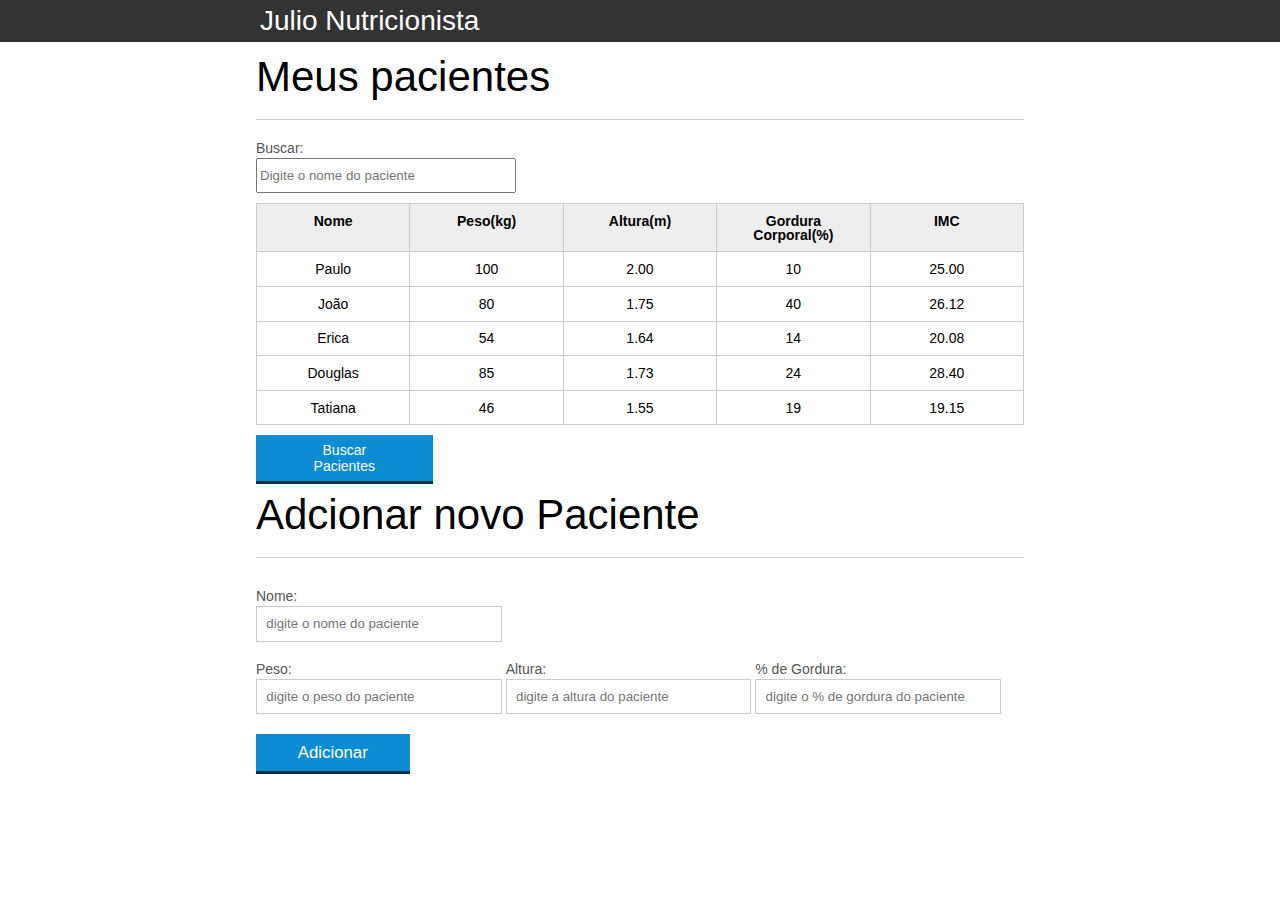
<file: JavaScript/index.html>
<!DOCTYPE html>
<html lang="pt-br">
	<head>
		<meta charset="UTF-8">
		<title>Aparecida Nutrição</title>
		<link rel="icon" href="favicon.ico" type="image/x-icon">
		<link rel="stylesheet" type="text/css" href="css/reset.css">
		<link rel="stylesheet" type="text/css" href="css/index.css">

	</head>
	<body>

		<header>
			<div class="container">
				<h1 class="titulo">Aparecida Nutrição</h1>
			</div>
		</header>
		<main>
			<section class="container">
				<h2>Meus pacientes</h2>

				<label for="filtro">Buscar:</label>
				<input type="text" name="filtro" id="filtro" placeholder="Digite o nome do paciente">
				<table>
					<thead>
						<tr>
							<th>Nome</th>
							<th>Peso(kg)</th>
							<th>Altura(m)</th>
							<th>Gordura Corporal(%)</th>
							<th>IMC</th>
						</tr>
					</thead>
					<tbody id="tabela-pacientes">
						<tr class="paciente" id="primeiroPaciente">
							<td class="info-nome">Paulo</td>
							<td class="info-peso">100</td>
							<td class="info-altura">2.00</td>
							<td class="info-gordura">10</td>
							<td class="info-imc">0</td>
						</tr>

						<tr class="paciente" >
							<td class="info-nome">João</td>
							<td class="info-peso">80</td>
							<td class="info-altura">1.75</td>
							<td class="info-gordura">40</td>
							<td class="info-imc">0</td>
						</tr>

						<tr class="paciente" >
							<td class="info-nome">Erica</td>
							<td class="info-peso">54</td>
							<td class="info-altura">1.64</td>
							<td class="info-gordura">14</td>
							<td class="info-imc">0</td>
						</tr>

						<tr class="paciente">
							<td class="info-nome">Douglas</td>
							<td class="info-peso">85</td>
							<td class="info-altura">1.73</td>
							<td class="info-gordura">24</td>
							<td class="info-imc">0</td>
						</tr>
						<tr class="paciente" >
							<td class="info-nome">Tatiana</td>
							<td class="info-peso">46</td>
							<td class="info-altura">1.55</td>
							<td class="info-gordura">19</td>
							<td class="info-imc">0</td>
						</tr>
					</tbody>
				</table>

				<button id="buscar-pacientes" class="bto-buscar">Buscar Pacientes</button>

			</section>
		</main>
		<section class="container">
			<h2 id="titulo-form">Adcionar novo Paciente</h2>
			<ul id="mensagem-erro">
				
			</ul> 
			<form id="form-add">
				<div class="grupo">
					<label for="name">Nome:</label>
					<input id="nome" type="text" name="nome" placeholder="digite o nome do paciente" class="campo">
				</div><br>
				<div class="grupo">	
					<label for="peso">Peso:</label>
					<input id="peso" type="text" name="peso" placeholder="digite o peso do paciente" class="campo campo-medio">
				</div>
				<div class="grupo">
					<label for="altura">Altura:</label>
					<input id="altura" type="text" name="altura" placeholder="digite a altura do paciente" class="campo campo-medio">
				</div>
				<div class="grupo">
					<label for="gordura">% de Gordura:</label>
					<input id="gordura" type="text" name="gordura" placeholder="digite o % de gordura do paciente" class=" campo campo-medio">
				</div>

				<button id="adicionar-paciente" class="bto-principal">Adicionar</button>
			</form>
		</section>
		<script src="js/calcularImc.js"></script>
		<script src="js/form.js"></script>
		<script src="js/removerPaciente.js"></script>
		<script src="js/filtrar.js"></script>
		<script src="js/buscarPacientes.js"></script>
	</body>
</html>
</file>
<file: JavaScript/css/index.css>
*{
	box-sizing: border-box;
 }

body{
	font-family: "Helvetica Neue", "Helvetica", Helvetica, Arial, sans-serif;
	font-size: 14px;
}

header{
	background-color: #333;
	height: 3em;
	color: #FFF;
	margin-bottom: 1em;
}

header h1{
	font-size: 2em;
	display:inline-block;
	vertical-align:	middle;
}
header h2{
	font-size: 2em;
	display:inline-block;
	vertical-align:middle;
} 

header .container:before{
	content: '';
	display:inline-block;	
	height: 100%;
	vertical-align:	middle;
}

.container{
	width: 60%;
	height: 100%;
	margin: 0 auto;
}

section{
	margin: 2em 0;
	overflow: hidden;
}

section h2{
	font-size: 3em;
	display: block;
	padding-bottom: .5em;
	border-bottom: 1px solid #ccc;
	margin-bottom: .5em;
}

table{
	width: 100%;
	margin-bottom : .5em;
    table-layout: fixed;

}

td, th {
	padding: .7em;
	margin: 0;
	border: 1px solid #ccc;
	text-align: center;
}

th{
	font-weight: bold;
	background-color: #EEE;
}

label{
	color: #555;
	display: block;
	margin-bottom: .2em;
}

.campo{
	margin: 0;
	padding-bottom: 1em;
	width: 100%;
	border: 1px solid #ccc;
	padding: .7em;
	width: 100%;
}

.campo-medio{
	display: inline-block;
	padding-right: .5em;
}

.grupo{
	width: 32%;
	display: inline-block;
	padding: 10px 0px;
}

.bto-principal{
	padding: .5em 2em;
	border: 0;
	border-bottom: 3px solid;
	font-size: 1.2em;
	cursor: pointer;
	margin: 0;
	margin-top: -3px;
	color: #fff;
	background-color:#0c8cd3;
	border-color: #04324c;
	width: 20%;
    display: block;
    clear: both;
    margin: 10px 0px;

}
.bto-buscar{
	padding: .5em 2.5em; /*largura e altura*/
	border: 0; /*borda interna do button*/
	border-bottom: 3px solid; /*margem de baixo(linha(solid)de baixo)*/
	font-size: 1em; /*tamanho da fonte da letra*/
	cursor: pointer; /*deixa o mouse em formato de mãozinha*/
	margin-top: 2px;/*margem de cima*/
	color: #fff;/*cor da fonte*/
	background-color: #0c8cd3;/*cor do fundo*/
	border-color: #04324c;/*cor da borda(linha de baixo)*/
	width: 23%;/*tamanho da janela em relação a margem da pagina*/
	display: block; /*organiza em bloco*/
	clear: both; /*faz "flutuar" em baixo de outro objeto*/
	margin: 10px 0px;/*margem lateral*/

}

button:active{
	margin-top:0px;
	border: 0;
}

button[disabled=disabled], button:disabled {
    background-color: gray;
	border-color: darkgray;

}

.adicionar-paciente{
    margin-top: 30px;
}

.campo-invalido{
	border: 1px solid red;
}

.paciente-invalido{
	background-color: red;
	color: white; 
}
#mensagem-erro{
	color: red;
}
.fadeOut{
	opacity: 0;
	transition: 0.5s;
}
#filtro{
	width: 260px;
	height: 35px;
	margin-bottom: 10px;
}
.ocultar{
	display: none;
}
</file>
